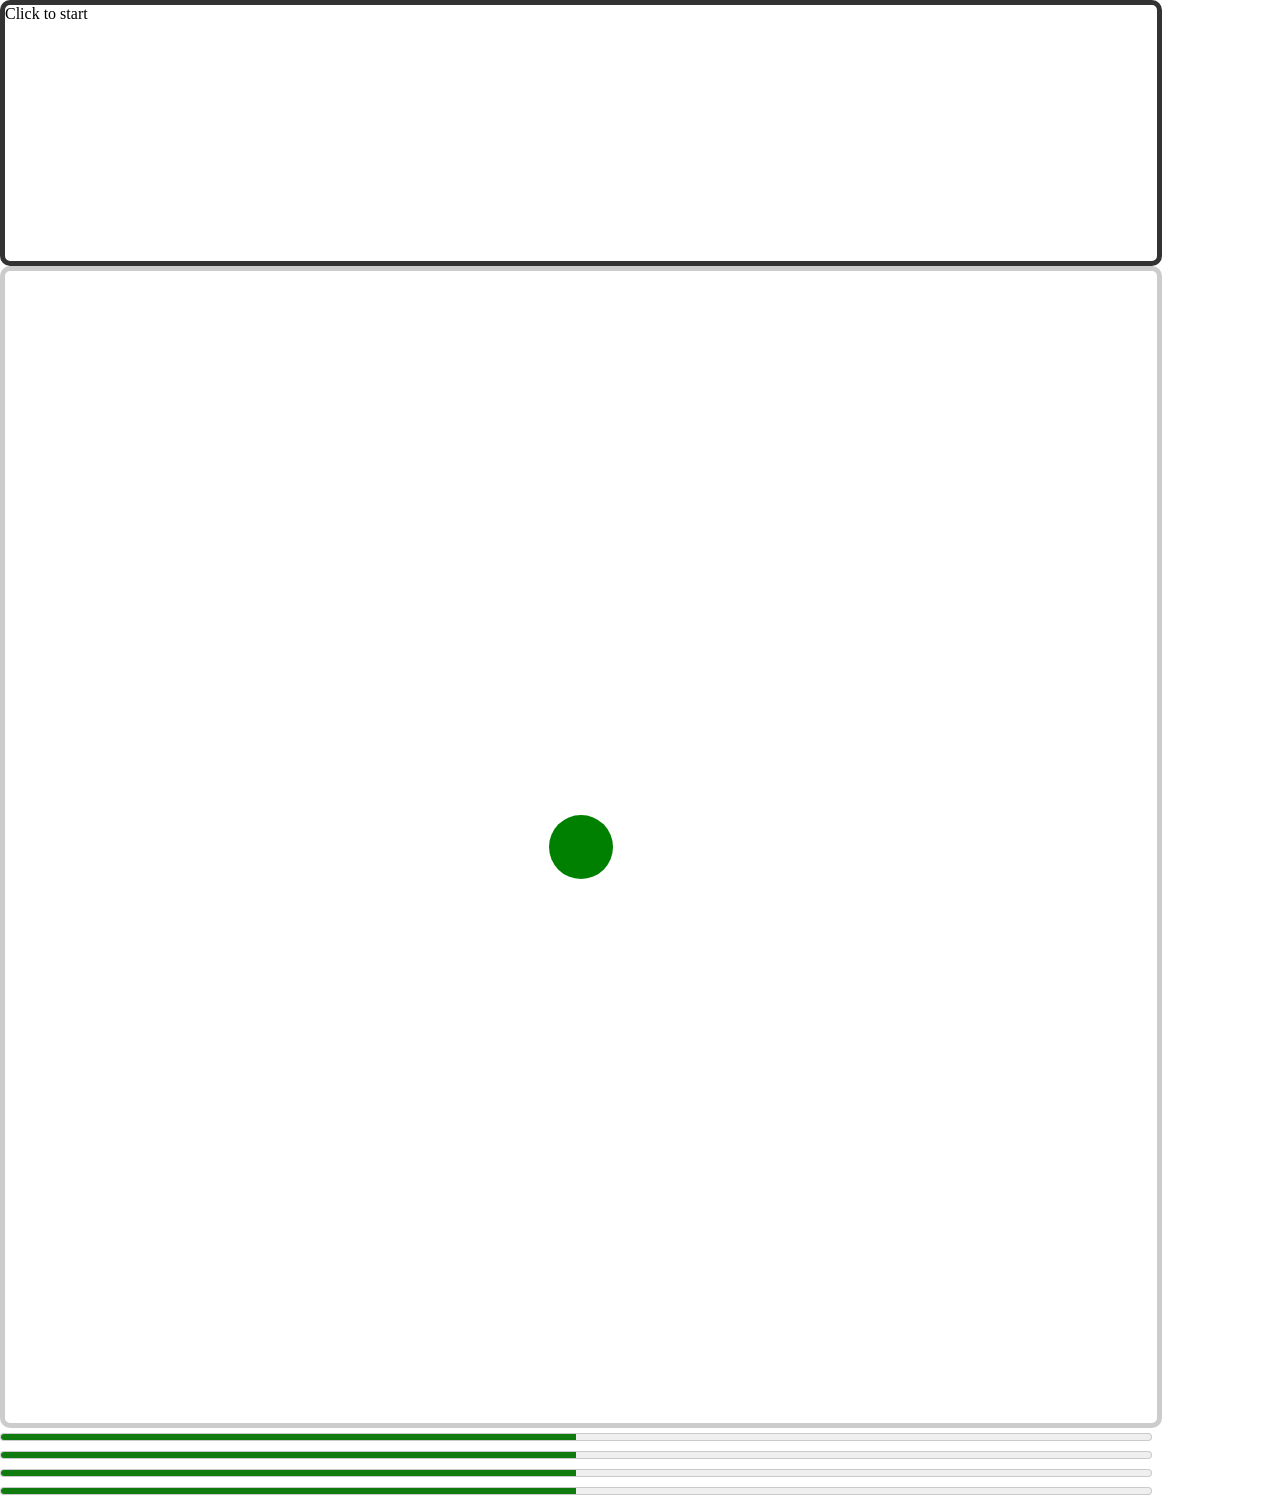
<file: sensor/index.html>
<!DOCTYPE html>
<html>
<head>
    <meta name="robots" content="noindex, nofollow">
    <meta charset="utf-8" name="viewport"
          content="width=device-width, initial-scale=1.0" />
    <link rel="stylesheet" href="./style.css">

    <title>
        Detecting device orientation Acceleration Example

        code sample for 2ahmbt
    </title>
</head>
<body>



    <div class="sensorList" onclick="sensorListClick()"
         ontouchstart="sensorListClick()">

        Click to start

    </div>

    <div class="garden" onclick="gardenClick()">
        <div class="ball"></div>

    </div>

    <meter id="meter_4" name="meter_4" value="0"
           min="-100" max="100" style="width:90vw; "></meter><br>
    <meter id="meter_5" name="meter_5" value="0" min="-100" max="100" style="width:90vw; "></meter><br>
    <meter id="meter_6" name="meter_6" value="0" min="-100" max="100" style="width:90vw; "></meter><br>
    <meter id="meter_7" name="meter_7" value="0" min="-100" max="100" style="width:90vw; "></meter><br>
    <script src="./script.js"></script>
</body>
</html>
</file>
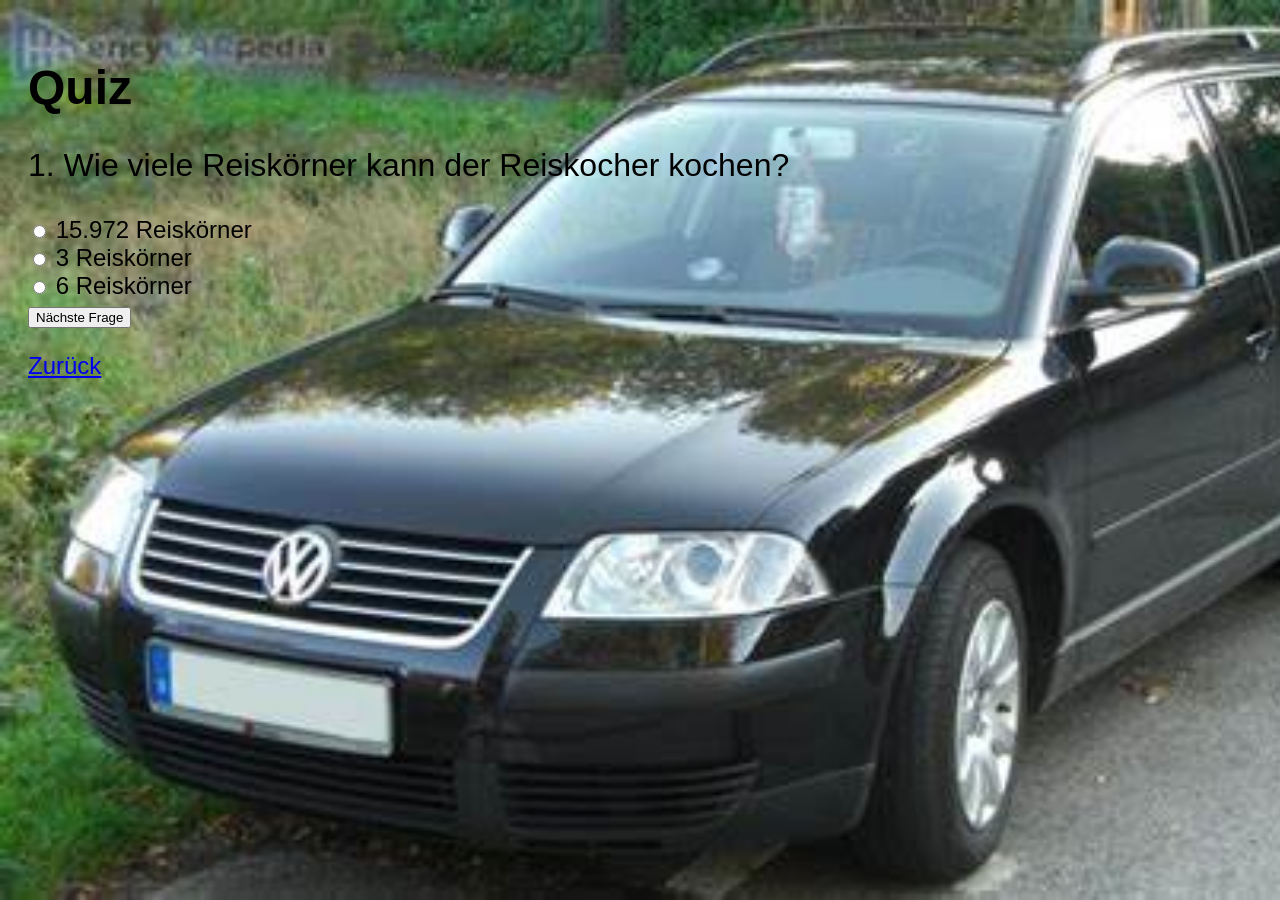
<file: Seite2.html>
<!DOCTYPE html>
<html lang="de">
<head>
    <meta charset="UTF-8">
    <title>Interaktives Quiz</title>
    <style>
        body {
            font-family: Arial, sans-serif;
            font-size: 24px;
            padding: 20px;
            background-image: url('Passat.jpg');
            background-repeat: no-repeat;
            background-attachment: fixed;
            background-size: cover;
        }

        .question {
            margin-bottom: 20px;
        }

            .question p {
                font-size: 32px;
            }

        .answer {
            font-size: 24px;
            margin-bottom: 10px;
        }

        .result {
            font-weight: bold;
            margin-top: 20px;
            font-size: 26px;
        }
    </style>
</head>
<body>

    <h1>Quiz</h1>

    <div id="quizContainer">
        <!-- Frage 1 -->
        <div class="question" id="question1">
            <p>1. Wie viele Reiskörner kann der Reiskocher kochen?</p>
            <label><input type="radio" name="q1" value="a"> 15.972 Reiskörner</label><br>
            <label><input type="radio" name="q1" value="b"> 3 Reiskörner</label><br>
            <label><input type="radio" name="q1" value="c"> 6 Reiskörner</label><br>
            <button onclick="nextQuestion(1)">Nächste Frage</button>
            <div class="result" id="result1"></div>
        </div>

        <!-- Frage 2 -->
        <div class="question" id="question2" style="display:none;">
            <p>2. Welches ist das beste Auto?</p>
            <label><input type="radio" name="q2" value="a"> 6er Golf Kombi</label><br>
            <label><input type="radio" name="q2" value="b"> Der Mini</label><br>
            <label><input type="radio" name="q2" value="c"> Die japanische Importkiste</label><br>
            <button onclick="nextQuestion(2)">Nächste Frage</button>
            <div class="result" id="result2"></div>
        </div>

        <!-- Frage 3 -->
        <div class="question" id="question3" style="display:none;">
            <p>3. Wer ist der beste Lehrer der HTL Eisenstadt?</p>
            <label><input type="radio" name="q3" value="a"> Postmann</label><br>
            <label><input type="radio" name="q3" value="b"> Selinger</label><br>
            <label><input type="radio" name="q3" value="c"> Kölndorfer</label><br>
            <button onclick="evaluateQuiz()">Absenden</button>
            <div class="result" id="result3"></div>
        </div>
    </div>

    <div class="result" id="finalResult"></div>

    <p><a href="./helloworld.html">Zurück</a></p>

    <script>
        const richtigeAntworten = {
            q1: 'b',
            q2: 'a',
            q3: 'c'
        };

        let punkte = 0;

        function nextQuestion(frageNummer) {
            const ausgewaehlt = document.querySelector(`input[name="q${frageNummer}"]:checked`);
            if (ausgewaehlt) {
                const antwort = ausgewaehlt.value;
                const resultDiv = document.getElementById(`result${frageNummer}`);

                if (antwort === richtigeAntworten[`q${frageNummer}`]) {
                    resultDiv.innerHTML = "Richtig!";
                    punkte++;
                } else {
                    const richtige = document.querySelector(`input[name="q${frageNummer}"][value="${richtigeAntworten[`q${frageNummer}`]}"]`).parentNode.innerText;
                    resultDiv.innerHTML = `Falsch! Die richtige Antwort war: ${richtige}`;
                }

                document.getElementById(`question${frageNummer}`).style.display = "none";
                if (frageNummer < 3) {
                    document.getElementById(`question${frageNummer + 1}`).style.display = "block";
                }
            } else {
                alert("Bitte wähle eine Antwort aus.");
            }
        }

        function evaluateQuiz() {
            const ausgewaehlt = document.querySelector(`input[name="q3"]:checked`);
            const resultDiv = document.getElementById("result3");

            if (ausgewaehlt) {
                const antwort = ausgewaehlt.value;
                if (antwort === richtigeAntworten.q3) {
                    resultDiv.innerHTML = "Richtig!";
                    punkte++;
                } else {
                    const richtige = document.querySelector(`input[name="q3"][value="${richtigeAntworten.q3}"]`).parentNode.innerText;
                    resultDiv.innerHTML = `Falsch! Die richtige Antwort war: ${richtige}`;
                }

                document.getElementById("finalResult").innerText = `Du hast ${punkte} von 3 Punkten erreicht.`;
            } else {
                alert("Bitte wähle eine Antwort aus.");
            }
        }
    </script>
</body>
</html>
</file>
<file: sensor/style.css>
body {
    padding: 0;
    margin: 0;
}

svg:not(:root) {
    display: block;
}

.playable-code {
    background-color: #f4f7f8;
    border: none;
    border-left: 6px solid #558abb;
    border-width: medium medium medium 6px;
    color: #4d4e53;
    height: 100px;
    width: 90%;
    padding: 10px 10px 0;
}

.playable-canvas {
    border: 1px solid #4d4e53;
    border-radius: 2px;
}

.playable-buttons {
    text-align: right;
    width: 90%;
    padding: 5px 10px 5px 26px;
}

.garden {
    position: relative;
    width: 90vw;
    height: 90vw;
    /*   width : 200px; */
    /*   height: 200px; */
    border: 5px solid #CCC;
    border-radius: 10px;
}

.ball {
    position: absolute;
    top: 42.5vw;
    left: 42.5vw;
    width: 5vw;
    height: 5vw;
    /*   top   : 90px; */
    /*   left  : 90px; */
    /*   width : 20px; */
    /*   height: 20px; */
    background: green;
    border-radius: 100%;
}

.output {
    font-size: 20px;
}


.sensorList {
    position: relative;
    width: 90vw;
    height: 20vw;
    /*   width : 200px; */
    /*   height: 200px; */
    border: 5px solid #333;
    border-radius: 10px;
}
</file>
